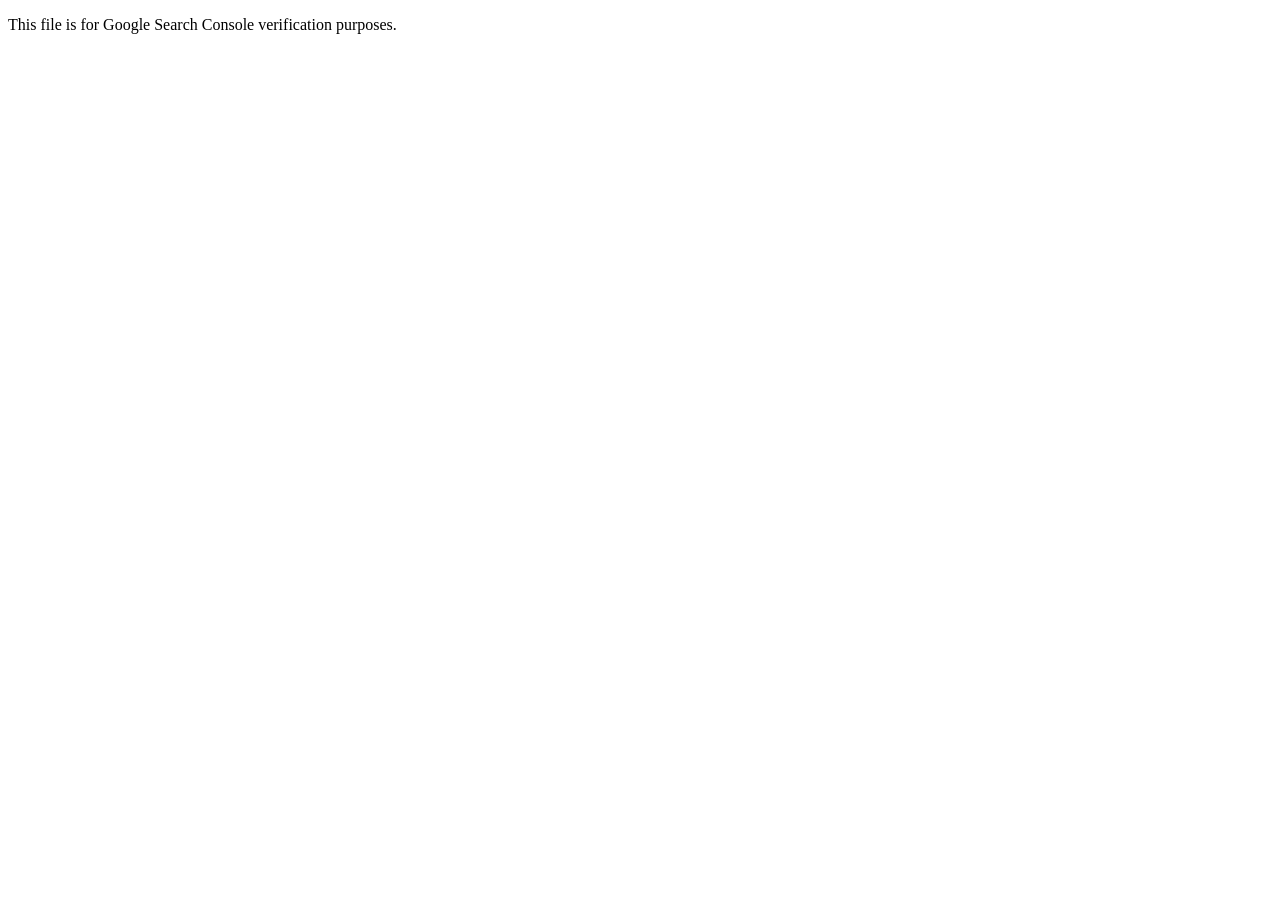
<file: google_verification.html>
<!DOCTYPE html>
<html>
<head>
    <meta name="google-site-verification" content="_LVM5P_YFkCyW2hIwAtLxe0d-4NsyJjq1exvmHqQxBs" />
    <title>Google Search Console Verification</title>
</head>
<body>
    <p>This file is for Google Search Console verification purposes.</p>
</body>
</html>
</file>
